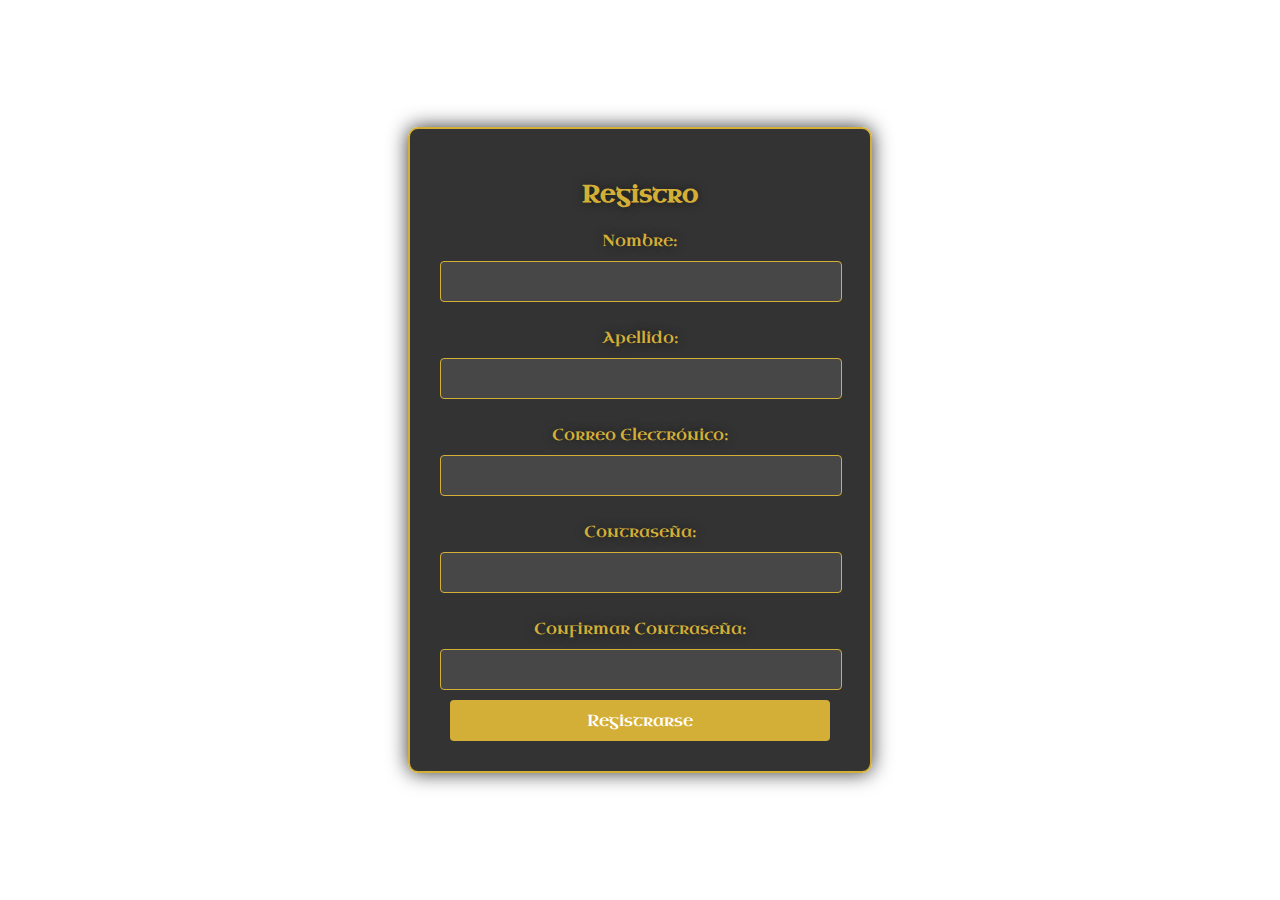
<file: cuenta/index.html>
<!DOCTYPE html>
<html lang="es">
<head>
    <meta charset="UTF-8">
    <meta name="viewport" content="width=device-width, initial-scale=1.0">
    <title>Registro de Jugador</title>
    <link rel="stylesheet" href="./index.css">
    <script src="index.js"></script>
   
</head>
<body>

    <div class="registro-form">
        <h2>Registro</h2>
        <form id="registroForm">
            <label for="nombre">Nombre:</label>
            <input type="text" id="nombre" name="nombre" required>
    
            <label for="apellido">Apellido:</label>
            <input type="text" id="apellido" name="apellido" required>
    
            <label for="email">Correo Electrónico:</label>
            <input type="email" id="email" name="email" required>
    
            <label for="password">Contraseña:</label>
            <input type="password" id="password" name="password" required>
    
            <label for="confirm_password">Confirmar Contraseña:</label>
            <input type="password" id="confirm_password" name="confirm_password" required>
    
            <button type="submit">Registrarse</button>
        </form>
    </div>
</body>
</html>
</file>
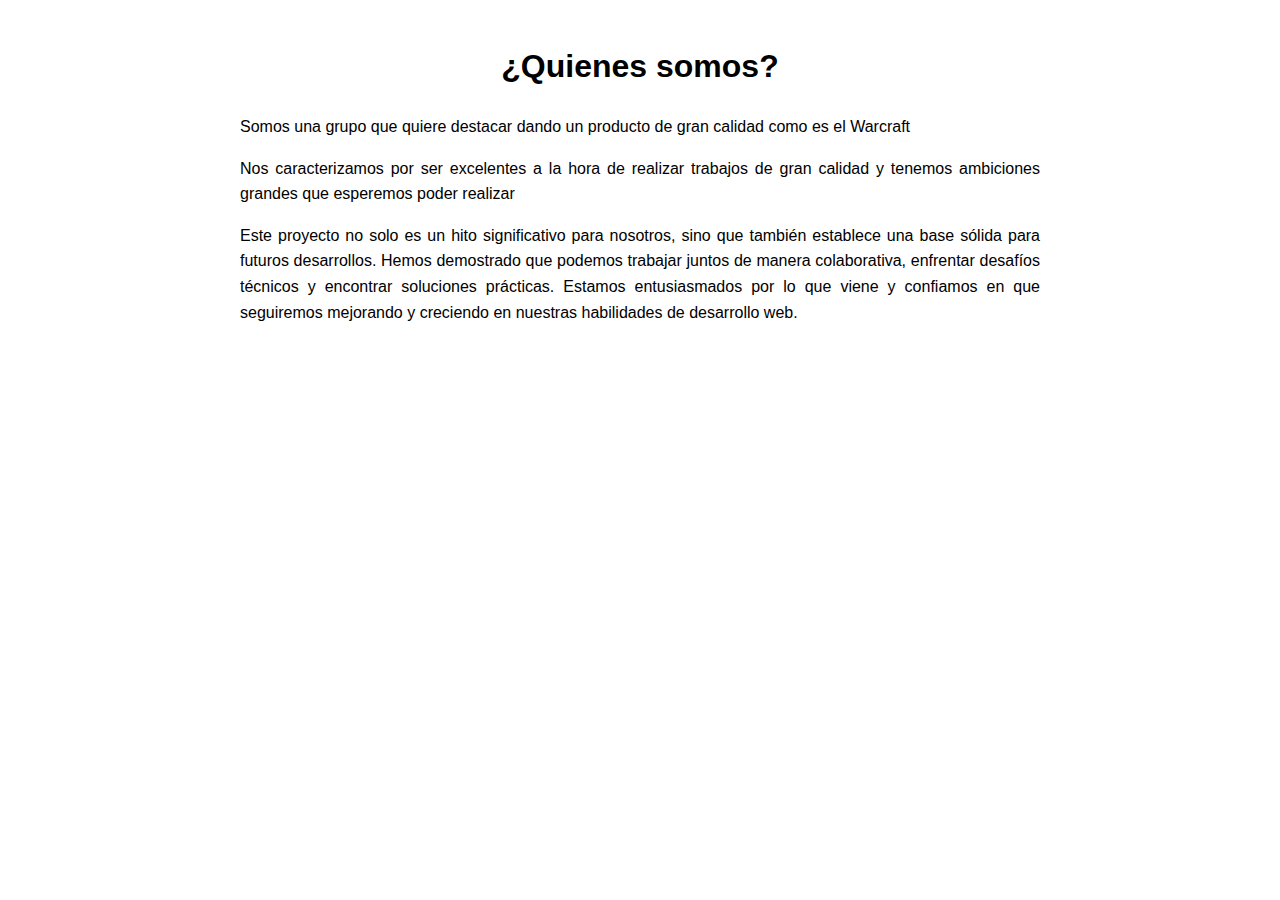
<file: resumen/index.html>
<!DOCTYPE html>
<html lang="es">

<head>
  <meta charset="UTF-8">
  <meta name="viewport" content="width=device-width, initial-scale=1.0">
  <title>¿Quienes somo?</title>
  <link rel="stylesheet" href="/resumen/index.css">
</head>

<body>
  <h1>¿Quienes somos?</h1>
  <p>Somos una grupo que quiere destacar dando un producto de gran calidad como es el Warcraft</p>
  <p>Nos caracterizamos por ser excelentes a la hora de realizar trabajos de gran calidad y tenemos ambiciones grandes
    que esperemos poder realizar</p>
  <p>Este proyecto no solo es un hito significativo para nosotros, sino que también establece una base sólida para
    futuros desarrollos. Hemos demostrado que podemos trabajar juntos de manera colaborativa, enfrentar desafíos
    técnicos y encontrar soluciones prácticas. Estamos entusiasmados por lo que viene y confiamos en que seguiremos
    mejorando y creciendo en nuestras habilidades de desarrollo web.</p>
</body>

</html>
</file>
<file: cuenta/index.css>
@import url('https://fonts.googleapis.com/css2?family=Uncial+Antiqua&display=swap');

@keyframes fadeIn {
    from {
        opacity: 0;
    }
    to {
        opacity: 1;
    }
}

body {
    font-family: 'Uncial Antiqua', cursive;
    background: url('https://cdn.wallpapersafari.com/6/77/BDhmwa.jpg') no-repeat center center fixed;
    background-size: cover;
    display: flex;
    justify-content: center;
    align-items: center;
    height: 100vh;
    margin: 0;
    color: #fff;
    text-shadow: 0 0 10px rgba(0, 0, 0, 0.5);
}

.registro-form {
    background: rgba(0, 0, 0, 0.8);
    padding: 30px;
    border-radius: 10px;
    box-shadow: 0 0 20px rgba(0, 0, 0, 0.8);
    animation: fadeIn 1s ease-out;
    width: 400px;
    text-align: center;
    border: 2px solid #d4af37;
}

.registro-form h2 {
    margin-bottom: 20px;
    animation: fadeIn 1.5s ease-out;
    color: #d4af37;
    font-size: 24px;
}

.registro-form label {
    display: block;
    margin-top: 15px;
    animation: fadeIn 2s ease-out;
    color: #d4af37;
}

.registro-form input {
    width: calc(100% - 20px);
    padding: 10px;
    margin: 10px 0;
    border: 1px solid #d4af37;
    border-radius: 4px;
    background: rgba(255, 255, 255, 0.1);
    color: #fff;
    font-family: 'Uncial Antiqua', cursive;
    animation: fadeIn 2.5s ease-out;
    font-size: 14px;
}

.registro-form button {
    width: calc(100% - 20px);
    padding: 10px;
    background-color: #d4af37;
    border: none;
    border-radius: 4px;
    color: white;
    font-size: 16px;
    cursor: pointer;
    transition: background-color 0.3s ease;
    animation: fadeIn 3s ease-out;
    font-family: 'Uncial Antiqua', cursive;
}

.registro-form button:hover {
    background-color: #b8860b;
}
</file>
<file: resumen/index.css>
body {
    font-family: Arial, sans-serif;
    line-height: 1.6;
    max-width: 800px;
    margin: 0 auto;
    padding: 20px;
  }
  h1 {
    text-align: center;
  }
  p {
    text-align: justify;
  }
</file>
